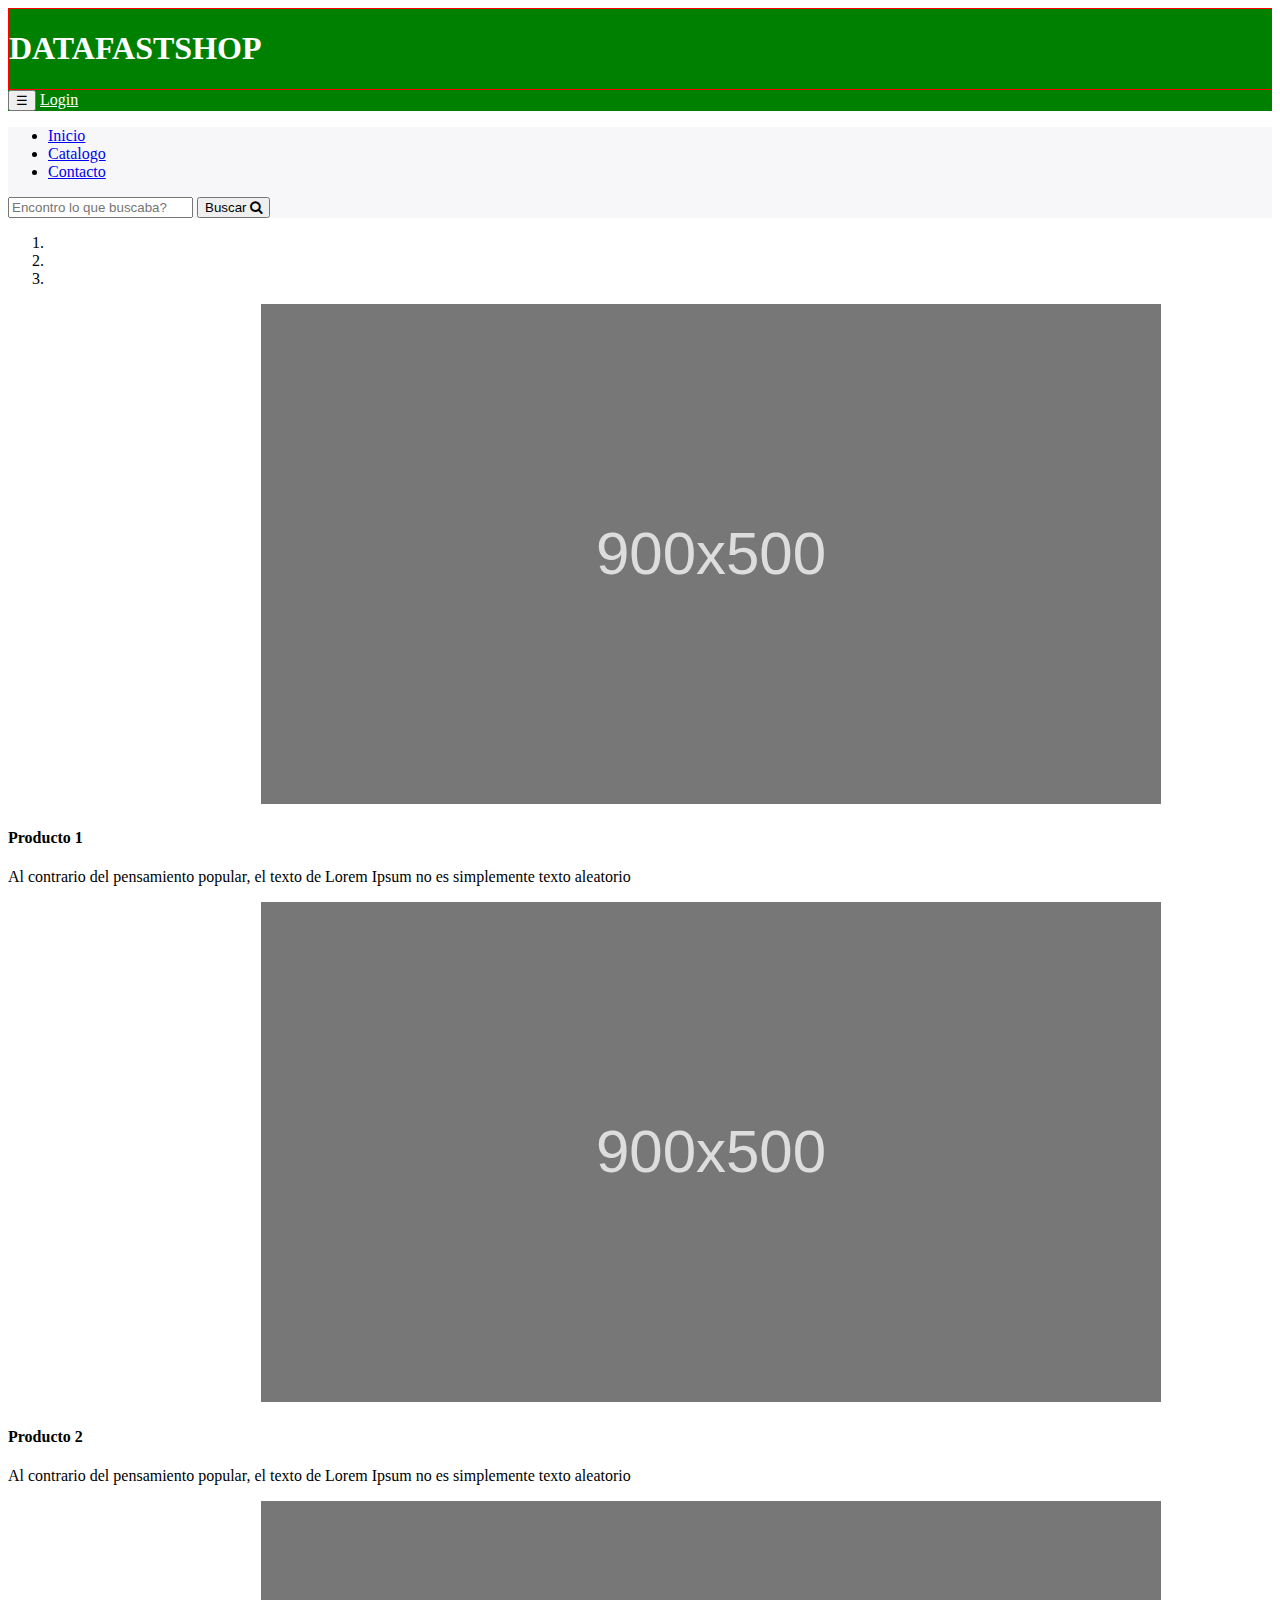
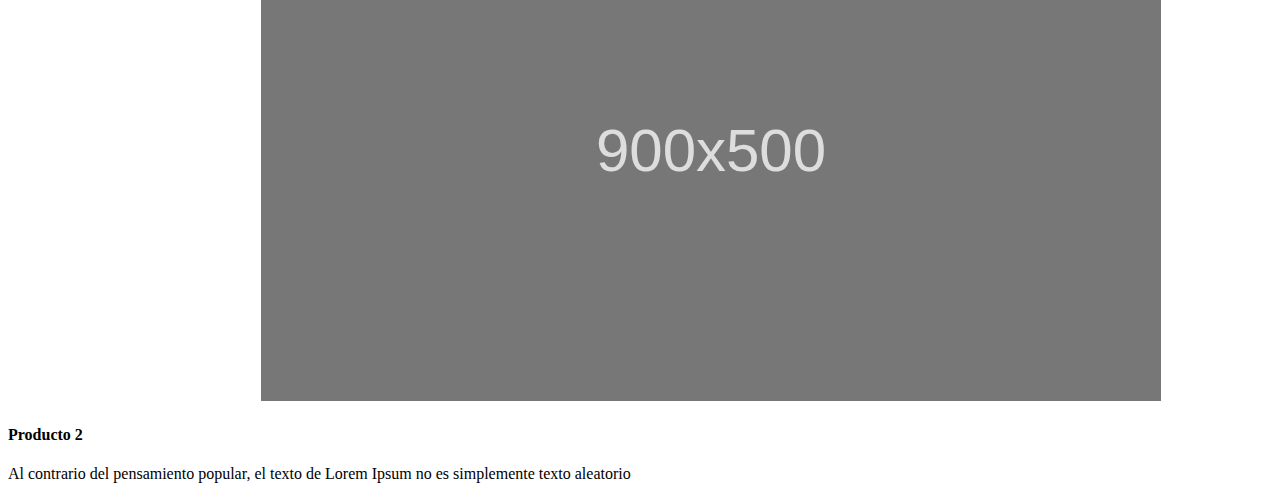
<file: index.html>
<!DOCTYPE html>
<html>
<head>
<meta name="viewport" content="width=device-width, initial-scale=1">
	<title>Bootstrap</title>


<script
  src="https://code.jquery.com/jquery-3.1.1.slim.min.js"
  integrity="sha256-/SIrNqv8h6QGKDuNoLGA4iret+kyesCkHGzVUUV0shc="
  crossorigin="anonymous"></script>

  <link rel="stylesheet" href="https://maxcdn.bootstrapcdn.com/bootstrap/4.0.0-alpha.5/css/bootstrap.min.css" integrity="sha384-AysaV+vQoT3kOAXZkl02PThvDr8HYKPZhNT5h/CXfBThSRXQ6jW5DO2ekP5ViFdi" crossorigin="anonymous">
<script src="https://maxcdn.bootstrapcdn.com/bootstrap/4.0.0-alpha.5/js/bootstrap.min.js" integrity="sha384-BLiI7JTZm+JWlgKa0M0kGRpJbF2J8q+qreVrKBC47e3K6BW78kGLrCkeRX6I9RoK" crossorigin="anonymous"></script>


<link href="fontawesome/css/font-awesome.min.css" rel="stylesheet" />
<link href="css/estilos.css" rel="stylesheet" />
</head>
<body>
	<header id="header-container">
		<div class="container">
	      <div class="col-md-6 borde1">
	      	<h1>DATAFASTSHOP</h1>
	      </div>
	      <div class="col-md-6 text-xs-center">
	      <button class="navbar-toggler hidden-sm-up" data-toggle="collapse" data-target="#navMenu">
	      	&#9776;
	      </button>
	      	<a href="#" class="login hidden-xs-down text-uppercase font-weight-bold">Login</a>
	      </div>
	    </div>	
	</header>
	<!--Menu-->	
	<div id="menu-container">
		<nav id="navMenu" class="navbar-toggleable-xs navbar navbar-light collapse">
			<div class="container"> 
				<div class="row">
					<div class="col-xs-10 col-xs-offset-2 col-md-4 col-md-offset-0">
						<ul class="nav navbar-nav">
							<li class="nav-item active text-xs-center">
								<a href="#" class="nav-link">Inicio</a>
							</li>
							<li class="nav-item text-xs-center">
								<a href="#" class="nav-link">Catalogo</a>
							</li>
							<li class="nav-item text-xs-center">
								<a href="#" class="nav-link">Contacto</a>
							</li>

						</ul>
					</div>
					<div class="col-xs-12 col-md-6 offset-md-2">
						<form>
							<div class="input-group">
								<input type="text" class="form-control" placeholder="Encontro lo que buscaba?" />
								<span class="input-group-btn">
									<button class="btn" type="button">
										<span class="hidden-sm-down">Buscar</span>
										<i class="fa fa-search"></i>
									</button>
								</span>							
							</div>

						</form>
					</div>
				</div>
			</div>
		</nav>
	</div>	
	<!--/Menu-->
	<!-- Carousel-->
	<div id="carousel-container">
		<div id="productoCarousel" class="carousel slide" data-ride="carousel">
		  <ol class="carousel-indicators">
		    <li data-target="#productoCarousel" data-slide-to="0" class="active"></li>
		    <li data-target="#productoCarousel" data-slide-to="1"></li>
		    <li data-target="#productoCarousel" data-slide-to="2"></li>
		  </ol>
		  <div class="carousel-inner" role="listbox">
		    <div class="carousel-item active">
		      <img src="img/producto.svg" alt="Primer Producto">
		      <div class="carousel-caption">
			    <h4>Producto 1</h4>
			    <p class="hidden-sm-down">Al contrario del pensamiento popular, el texto de Lorem Ipsum no es simplemente texto aleatorio</p>
			  </div>
		    </div>
		    <div class="carousel-item">
		      <img src="img/producto.svg" alt="Segundo Producto">
		      <div class="carousel-caption">
			    <h4>Producto 2</h4>
			    <p class="hidden-sm-down">Al contrario del pensamiento popular, el texto de Lorem Ipsum no es simplemente texto aleatorio</p>
			  </div>
		    </div>
		    <div class="carousel-item">
		      <img src="img/producto.svg" alt="Tercer Producto">
		      <div class="carousel-caption">
			    <h4>Producto 2</h4>
			    <p class="hidden-sm-down">Al contrario del pensamiento popular, el texto de Lorem Ipsum no es simplemente texto aleatorio</p>
			  </div>
		    </div>
		  </div>
		  <a class="left carousel-control" href="#productoCarousel" role="button" data-slide="prev">
		    <span class="icon-prev" aria-hidden="true"></span>
		    <span class="sr-only">Anterior</span>
		  </a>
		  <a class="right carousel-control" href="#productoCarousel" role="button" data-slide="next">
		    <span class="icon-next" aria-hidden="true"></span>
		    <span class="sr-only">Siguiente</span>
		  </a>
		</div>
	</div>

	<!-- /Carousel-->


</body>
</html>
</file>
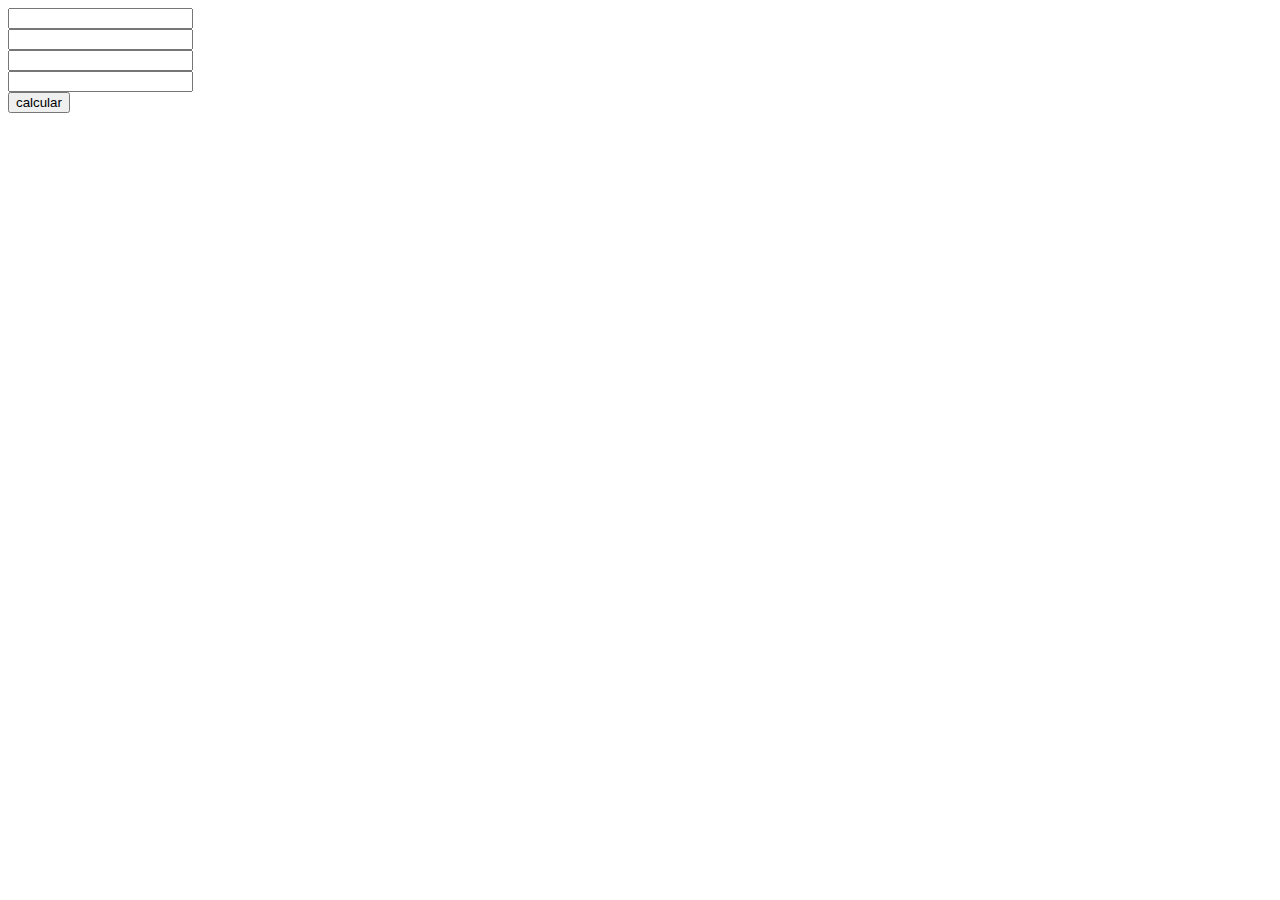
<file: FrontEnd/index.html>
<!DOCTYPE html PUBLIC "-//W3C//DTD XHTML 1.0 Transitional//EN" "http://www.w3.org/TR/xhtml1/DTD/xhtml1-transitional.dtd">
<html xmlns="http://www.w3.org/1999/xhtml">
<head>
<meta http-equiv="Content-Type" content="text/html; charset=utf-8" />
<title>Taller FrontEnd</title>

</head>

<script type="text/javascript" src="js/funciones.js">
</script>
<body>

<div>
	<input type="text" id="num1" /><br/>
    <input type="text" id="num2" /><br/>
    <input type="text" id="num3" /><br/>
    <input type="text" id="num4" /><br/>
    <input type="button" value="calcular" onclick="javascript:expresion();"/>   
    
</div>



</body>
</html>
</file>
<file: css/estilos.css>
#header-container{
background-color: green;
color:white;

}
.verCol{
border:1px solid blue;
text-align: right;

}

#menu-container{

	background-color: #f7f7f9;
}
.btn-tes.btn-tes{

	background-color: red;
	color:white;
}

.btn-tes.btn-tes:hover{

	background-color: #8ab542;
}
.form-control:focus{
	border-color: red;
}

.borde1{
	border:1px solid red;

}

.borde2{
	border: 1px solid blue;
	text-align: right;

}
#header-container .login{
	color:white;
}
img{
	margin: 0 20%;
	background-color: green;
}
</file>
